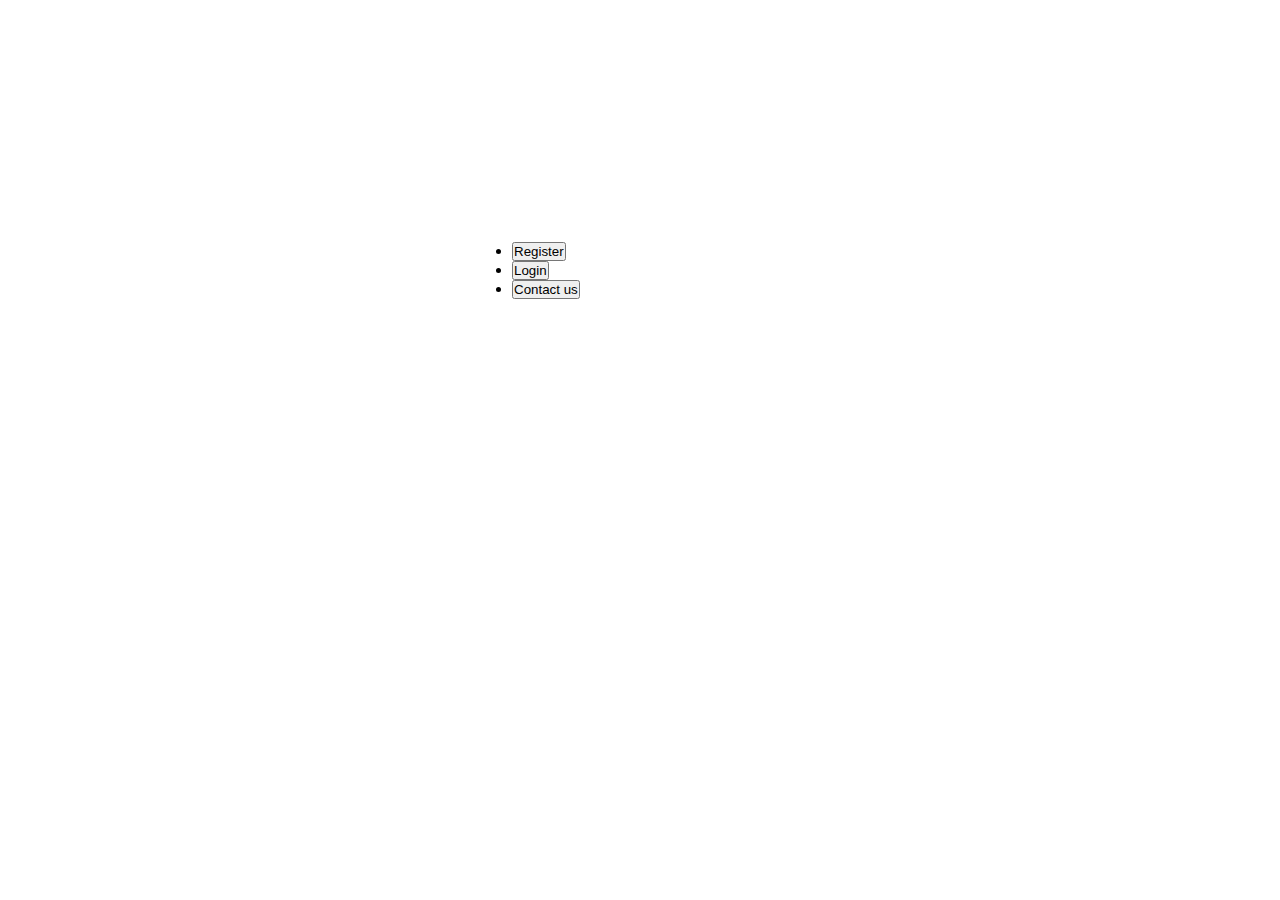
<file: Home.html>
<!DOCTYPE html>
<html lang="en">
<head>
    <meta charset="UTF-8">
    <meta http-equiv="X-UA-Compatible" content="IE=edge">
    <meta name="viewport" content="width=device-width, initial-scale=1.0">
    <link rel="stylesheet" href="styler.css" />
    <title>MUSIC ON-home</title>
</head>
<body class="min1">
    <div class="main">
    <div class="header">
        <h1>Let the MUSIC speak!!!</h1>
        
        
      </div>
    <ul class="forms">
        
        <li><a href="signup.html"><input type="button" name="nav" value="Register" ></a> </li>
        <li><a href="login.html"><input type="button" name="nav" value="Login"></a></li>
        <li><a href="contact.html"><input type="button" name="nav" value="Contact us"></a></li>
    </ul>
    </div>
</body>
</html>
</file>
<file: styler.css>
*{
    margin: 0;
    padding: 0;
  }
  
  body{
    background:url('https://images.unsplash.com/photo-1547127796-06bb04e4b315?ixlib=rb-4.0.3&ixid=M3wxMjA3fDB8MHxzZWFyY2h8NHx8ZGFyayUyMGJhY2tncm91bmR8ZW58MHx8MHx8fDA%3D&auto=format&fit=crop&w=600&q=60');
    background-size: cover;
    background-attachment: fixed ;
  }
  .sign-up-form
  {
    background-color: rgba(26, 103, 155, 0.7);
    padding-top: 34px;
    display: flex;
    align-items: center;
    justify-content: center;
    width: 54%;
    border-radius: 10px;
    margin: auto;
    margin-top: 10px;
    padding-bottom: 60px;
  }
  
  
  
  
  
  .btn
  {  
  color:#fff;
  width: 100%;
  padding: 10px;
  border-radius: 20px;
  font-size: 15px;
  margin: 10px 0;
  border: none;
  outline: none;
  background-color: #65b3d4;
  cursor: pointer;
  }
  
  
  .profile-img
  {
  width: 200px;
  position: absolute;
  top: 120px;
  left: calc(75%);
  }
  .polling h1
  {
    text-align: center;
    width: 100%;
    margin: auto;
    margin-top: 100px;
    font-size: 50px;
    color:rgba(26, 103, 155, 0.7);
  }
  
  .polling h2
  {
    text-align: center;
    width: 100%;
    margin: auto;
    margin-top: 10px;
    font-size: 30px;
    color:#594777;
  }
  
  
  form .box{
      width: 98.5%;
      height: 2.8em;
      position: relative;
      bottom: 10px;
      border: 0;
      border-radius: 10px;
  }
  #input-box{
      width: 90%;
      margin: auto;
  }
  
  .container{
    width: 100%;
    height: 0vh;
  }
  nav{
    display: flex;
    width: 100%;
    align-items:center;
    flex-wrap: wrap;
    padding: 5px 0;
  }
  
  nav ul{
    flex:1;
    text-align: right;
    padding-right: 30px;
  }
  nav ul li{
    display: inline-block;
    list-style: none;
    margin: 10px 30px;
  }
  nav ul li a{
    color:black;
    text-decoration: none;
    position: relative;
  }
  nav ul li a::after{
    content:'';
    height: 3px;
    width: 0;
    background: rgb(222, 95, 31);
    position: absolute;
    left: 0;
    bottom: -5px;
    transition: 0.5s;
  }
  nav ul li a:hover::after{
    width: 50%;
  }
  .header{
    color: white;
  }
  .forms{
    margin-left:40%;
    margin-top:16%;
  }
</file>
